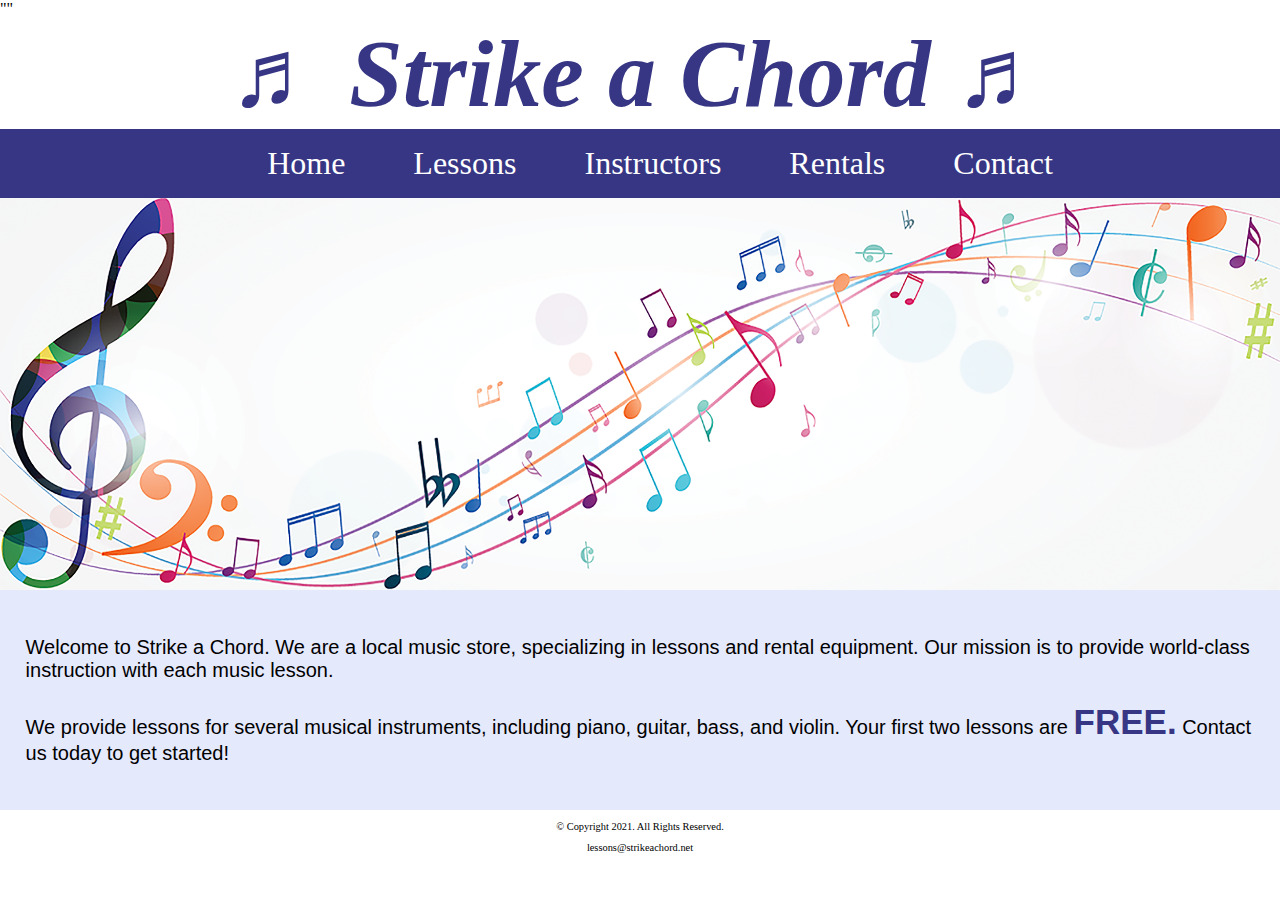
<file: Lab1/music/Index.html>
<!DOCTYPE html>
"<!--Student  Name:Theodore Petrides
  File  Name:HTMLlabs CH2
  Date:
-->"
<html lang="en">
  <head>
    <meta charset="utf-8">
    <link rel="stylesheet" href="css/styles.css">
    <title>Strike a Chord: Home page </title>
  </head>
  <body>
    <header>
      <h1>&#9836; Strike a Chord &#9836;</h1>
    </header>

    <nav>
      <ul>
            <li><a href="index.html">Home</a></li>
            <li><a href="Lessons.html">Lessons</a></li>
            <li><a href="instructors.html">Instructors</a></li>
            <li><a href="rentals.html">Rentals</a></li>
            <li><a href="contact.html">Contact</a></li>
        </ul>
    </nav>

    <!-- Hero Image -->
    <div id="hero">
      <img src="images/music-notes.png" alt="colorful music notes">
    </div>
<!-- Use the main area to add the main content to the webpage -->
    <main>
      <div id="intro">

        <p>Welcome to Strike a Chord. We are a local music store, specializing in
       lessons and rental equipment. Our mission is to provide world-class
       instruction with each music lesson.</p>

       <p>We provide lessons for several musical instruments, including piano,
          guitar, bass, and violin. Your first two lessons are <span class="action">FREE.</span> Contact us
         today to get started!</p>
     </div>
    </main>

    <footer>
      <p>&copy; Copyright 2021. All Rights Reserved.</p>
      <p>lessons@strikeachord.net</p>
    </footer>

  </body>
</html>
</file>
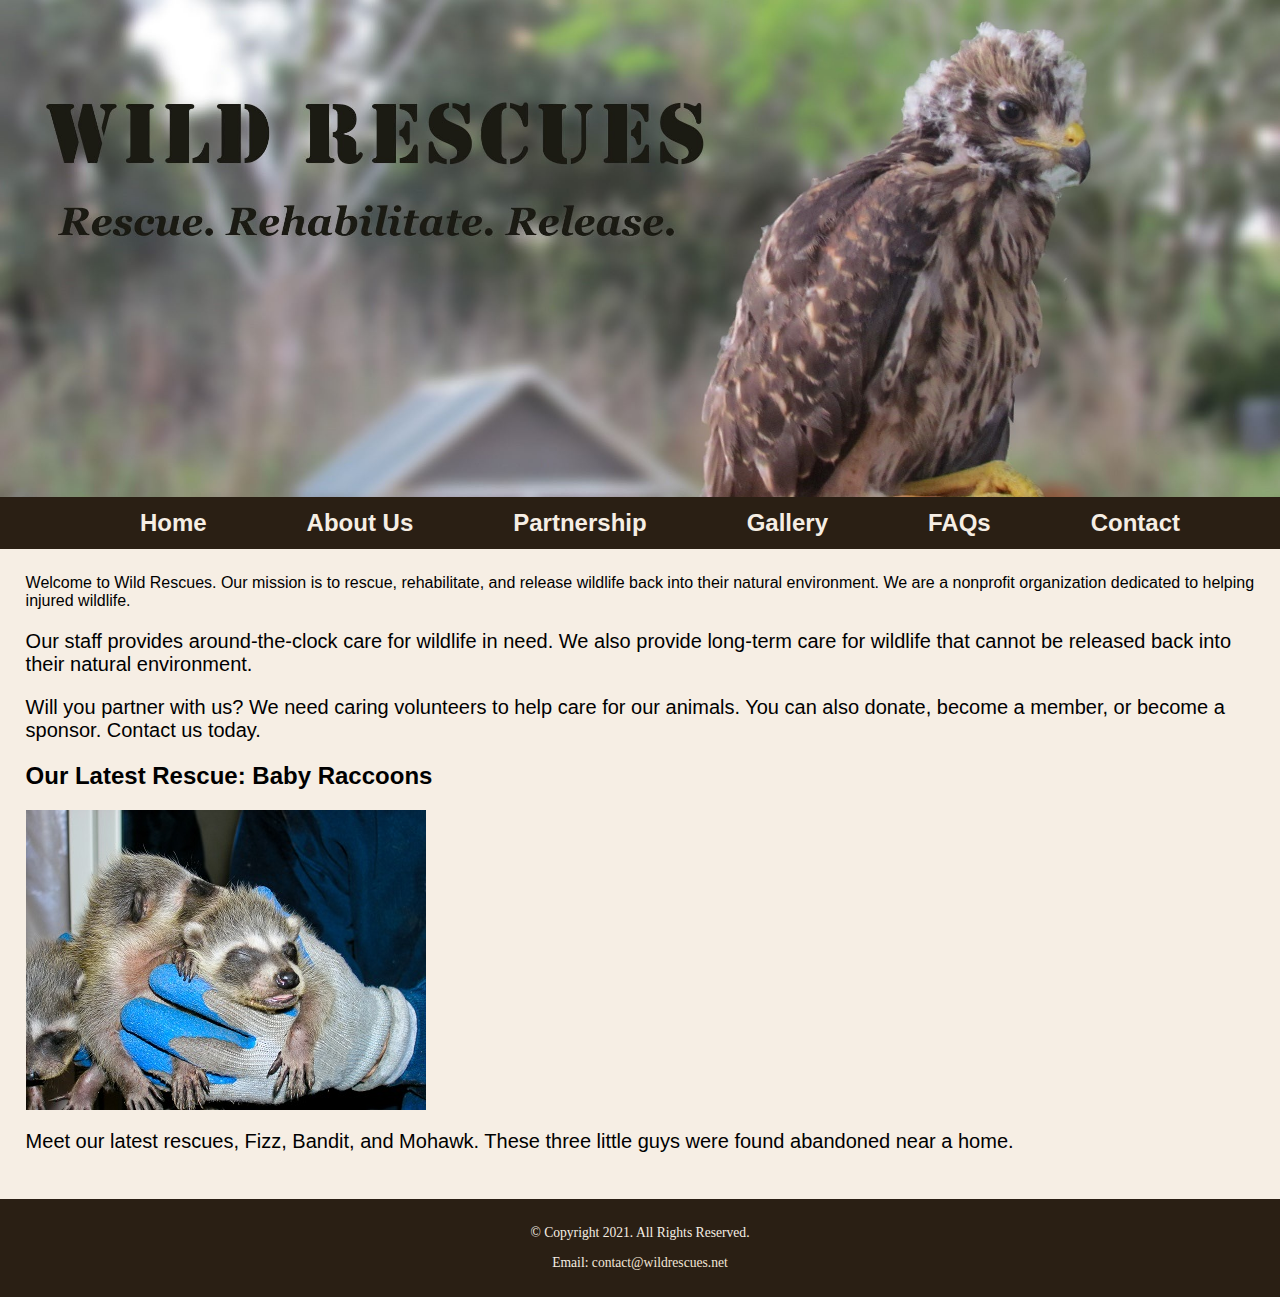
<file: Lab2/Rescue/index.html>
<!DOCTYPE html>
<!--Student  Name:Theodore Petrides
  File  Name:HTMLlabs CH2
  Date:
-->
<html lang="en">
  <head>
    <meta charset="utf-8">
    <link rel="stylesheet" href="css/styles.css">
    <title>Wild Rescues: Home </title>
  </head>
  <body>
    <header>
      <a href="index.html"><img src="images/baby-hawk.jpg" alt="rescued baby hawk"></a>
    </header>

    <nav>
      <ul>
      <li><a href="index.html">Home</a></li>
    <li><a href="about.html">About Us</a></li>
    <li><a href="partnership.html">Partnership</a></li>
    <li><a href="gallery.html">Gallery</a></li>
    <li><a href="faqs.html">FAQs</a></li>
    <li><a href="contact.html">Contact</a></li>
  </ul>
    </nav>
<!-- Use the main area to add the main content to the webpage -->
    <main>
      <div id="welcome"
    <p>Welcome to Wild Rescues. Our mission is to rescue, rehabilitate, and
       release wildlife back into their natural environment. We are a nonprofit
        organization dedicated to helping injured wildlife.</p>

        <p>Our staff provides around-the-clock care for wildlife in need. We
          also provide long-term care for wildlife that cannot be released back
          into their natural environment.</p><p>Will you partner with us? We
            need caring volunteers to help care for our animals. You can also
            donate, become a member, or become a sponsor. Contact us today.</p>
 </div>

 <div id="latest">
   <h2>Our Latest Rescue: Baby Raccoons</h2>
   <img src="images/baby-raccoons.jpg" alt="hands holding three baby raccoons">
      <p>Meet our latest rescues, Fizz, Bandit, and Mohawk. These three little
        guys were found abandoned near a home.</p>
    </main>


    <footer>
      <p>&copy; Copyright 2021. All Rights Reserved.</p>
       <p>Email: <a href="mailto:contact@wildrescues.net">contact@wildrescues.net</a></p>
    </footer>

  </body>
</html>
</file>
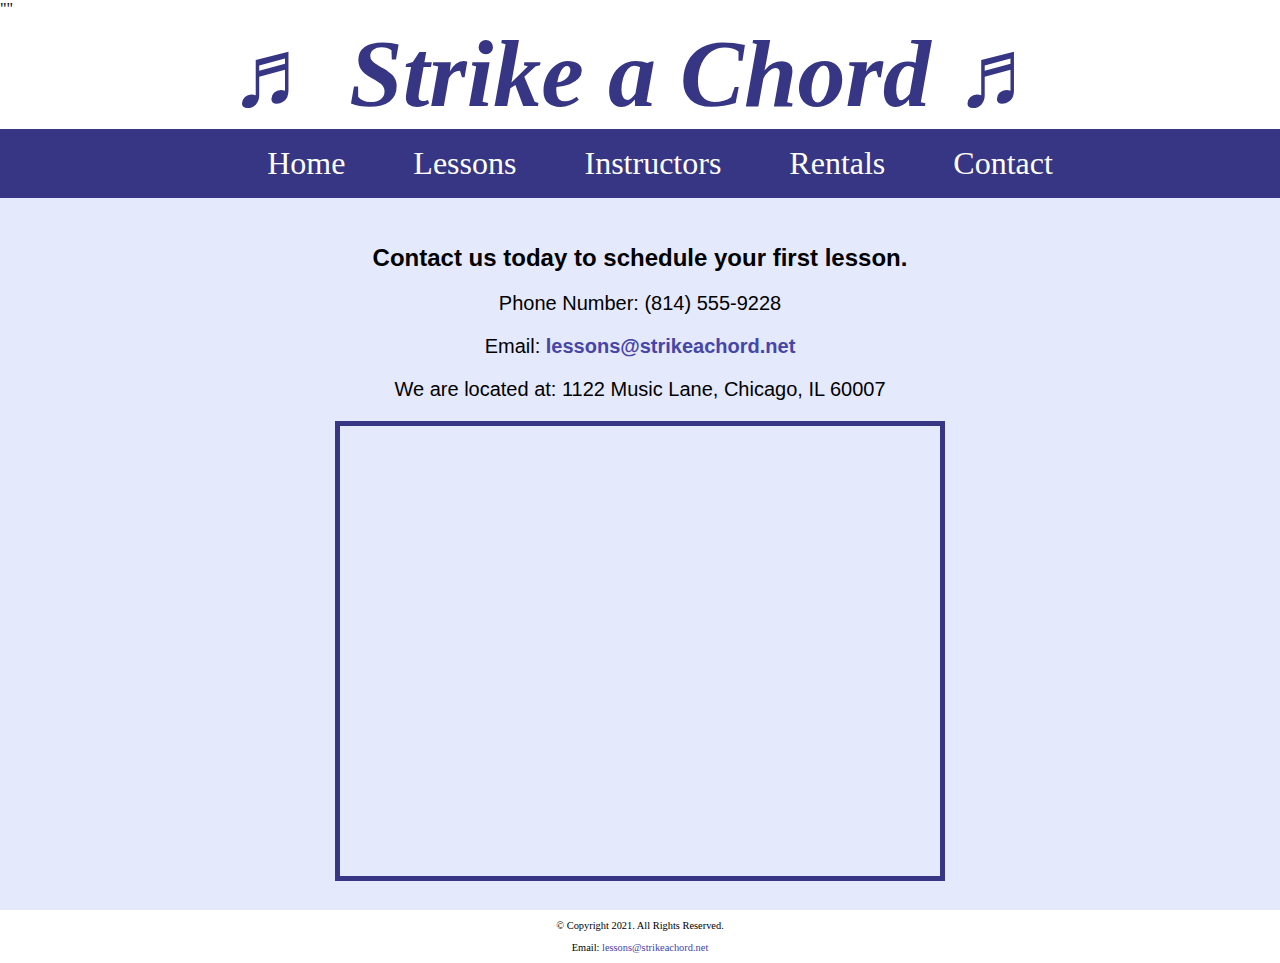
<file: Lab1/music/contact.html>
<!DOCTYPE html>
"<!--Student  Name:Theodore Petrides
  File  Name:HTMLlabs CH2
  Date:
-->"
<html lang="en">
  <head>
    <meta charset="utf-8">
      <link rel="stylesheet" href="css/styles.css">
    <title>Strike a Chord: Contact </title>
  </head>
  <body>
    <header>
      <h1>&#9836; Strike a Chord &#9836;</h1>
    </header>

    <nav>
      <ul>
            <li><a href="index.html">Home</a></li>
            <li><a href="Lessons.html">Lessons</a></li>
            <li><a href="instructors.html">Instructors</a></li>
            <li><a href="rentals.html">Rentals</a></li>
            <li><a href="contact.html">Contact</a></li>
        </ul>
    </nav>
<!-- Use the main area to add the main content to the webpage -->
    <main>
      <div id="contact">
      <h2>Contact us today to schedule your first lesson.</h2>
        <p>Phone Number: (814) 555-9228</p>
        <p>Email: <a href=”mailto:lessons@strikeachord.net”>lessons@strikeachord.net</a></p>
        <p>We are located at: 1122 Music Lane, Chicago, IL 60007</p>
        <iframe src="https://www.google.com/maps/embed?pb=!1m18!1m12!1m3!1d47430.57874990645!2d-88.027712447771!3d42.012911028049
        02!2m3!1f0!2f0!3f0!3m2!1i1024!2i768!4f13.1!3m3!1m2!1s0x880fb1c87fb312c1%3A0x74fc2bccb9ea251e!2sElk%20Grove%20Village%2C%20
        IL%2060007!5e0!3m2!1sen!2sus!4v1663879519491!5m2!1sen!2sus" width="600" height="450" class="map" allowfullscreen="" lo
        ading="lazy" referrerpolicy="no-referrer-when-downgrade">
      </iframe>

      </div>
    </main>

    <footer>
      <p>&copy; Copyright 2021. All Rights Reserved.</p>
      <p>Email: <a href="mailto:lessons@strikechord.net">lessons@strikeachord.net</a></p>
    </footer>

  </body>
</html>
</file>
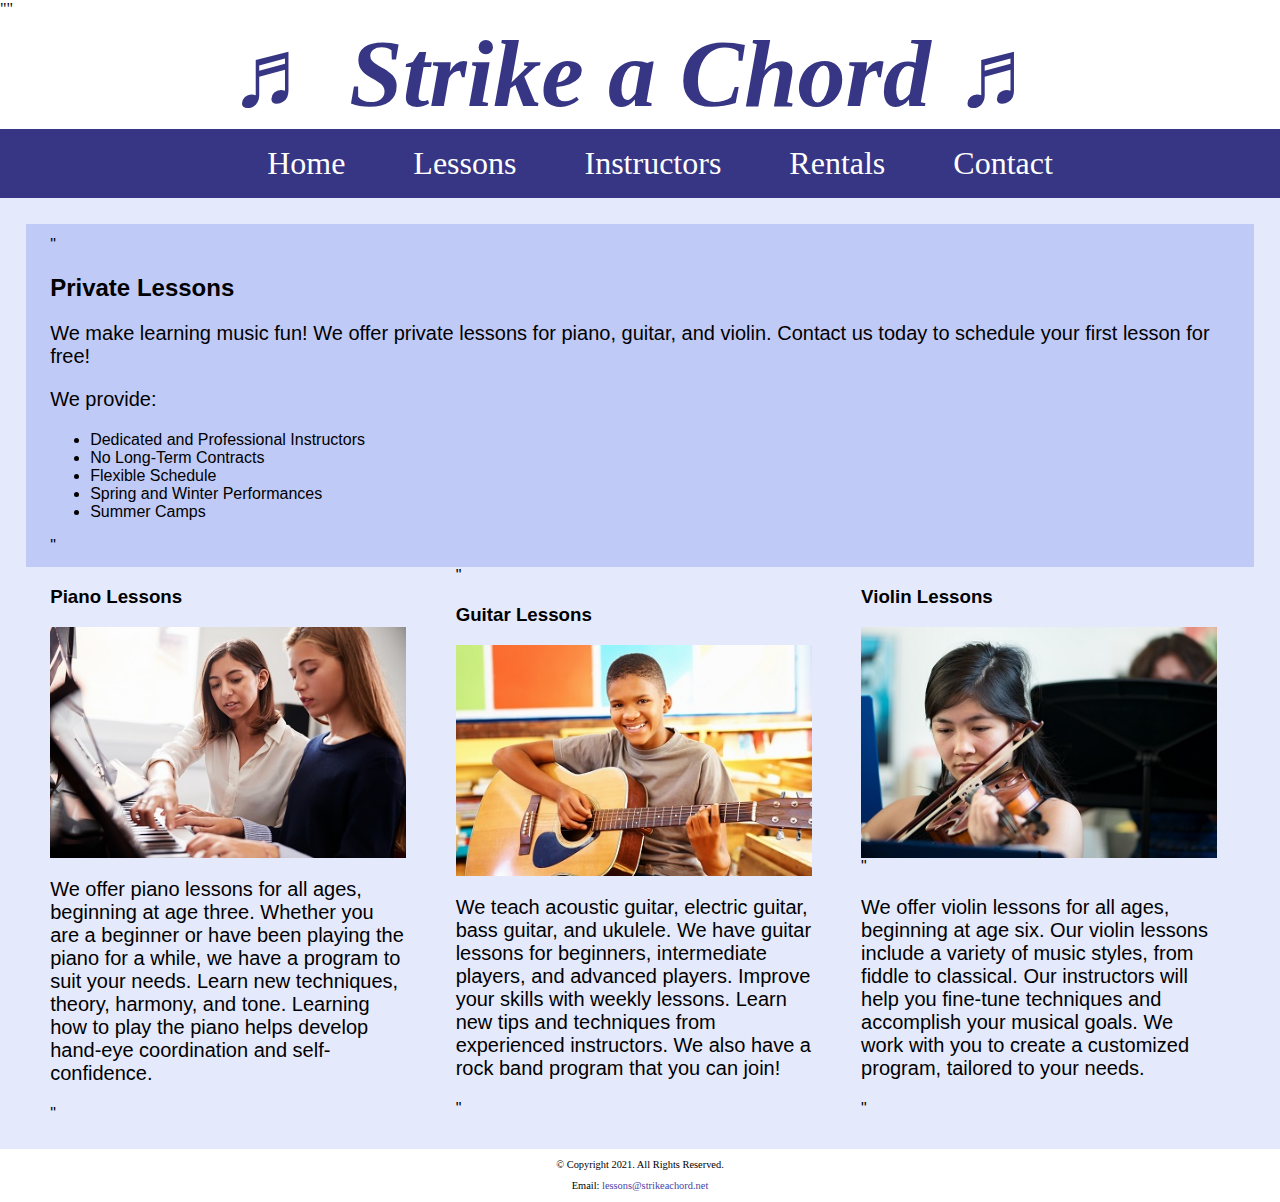
<file: Lab1/music/lessons.html>
<!DOCTYPE html>
"<!--Student  Name:Theodore Petrides
  File  Name:HTMLlabs CH2
  Date:
-->"
<html lang="en">
  <head>
    <meta charset="utf-8">
      <link rel="stylesheet" href="css/styles.css">
    <title>Strike a Chord: Lessons </title>
  </head>
  <body>
    <header>
      <h1>&#9836; Strike a Chord &#9836;</h1>
    </header>

    <nav>
      <ul>
            <li><a href="index.html">Home</a></li>
            <li><a href="Lessons.html">Lessons</a></li>
            <li><a href="instructors.html">Instructors</a></li>
            <li><a href="rentals.html">Rentals</a></li>
            <li><a href="contact.html">Contact</a></li>
        </ul>
    </nav>
<!-- Use the main area to add the main content to the webpage -->
    <main>
      <div id="info">
        "<h2>Private Lessons</h2><p>We make learning music fun! We offer private
           lessons for piano, guitar, and violin. Contact us today to schedule your
            first lesson  for free! </p>

            <p>We provide:</p>
            <ul>
              <li>Dedicated and Professional Instructors</li>
              <li>No Long-Term Contracts</li>
              <li>Flexible Schedule</li>
              <li>Spring and Winter Performances</li>
              <li>Summer Camps</li>
            </ul>"
      </div>

      <div id="piano">
        <h3>Piano Lessons</h3>
        <img src="images/piano-lesson.jpg" alt="piano teacher and student sitting at a piano" >
        <p>We offer piano lessons for all ages, beginning at age three. Whether
           you are a beginner or have been playing the piano for a while, we have
           a program to suit your needs. Learn new techniques, theory, harmony, and
            tone. Learning how to play the piano helps develop hand-eye coordination
            and self-confidence.</p>"
      </div>

      <div id="guitar">

      "<h3>Guitar Lessons</h3>
      <img src="images/child-guitar.jpg" alt="child with a smile holding a guitar" >
      <p>We teach acoustic guitar, electric guitar, bass guitar, and ukulele.
         We have guitar lessons for beginners, intermediate players, and advanced
          players. Improve your skills with weekly lessons. Learn new tips and
          techniques from experienced instructors. We also have a rock band program
           that you can join!</p>"
           </div>

           <div id=violin>
            <h3>Violin Lessons</h3>
             <img src="images/woman-violin.jpg" alt="woman playing the violin" >
             "<p>We offer violin lessons for all ages, beginning at age six. Our
                violin lessons include a variety of music styles, from fiddle to
                 classical. Our instructors will help you fine-tune techniques
                  and accomplish your musical goals. We work with you to create
                  a customized program, tailored to your needs.</p>"


    </main>

    <footer>
      <p>&copy; Copyright 2021. All Rights Reserved.</p>
      <p>Email: <a href="mailto:lessons@strikechord.net">lessons@strikeachord.net</a></p>
    </footer>

  </body>
</html>
</file>
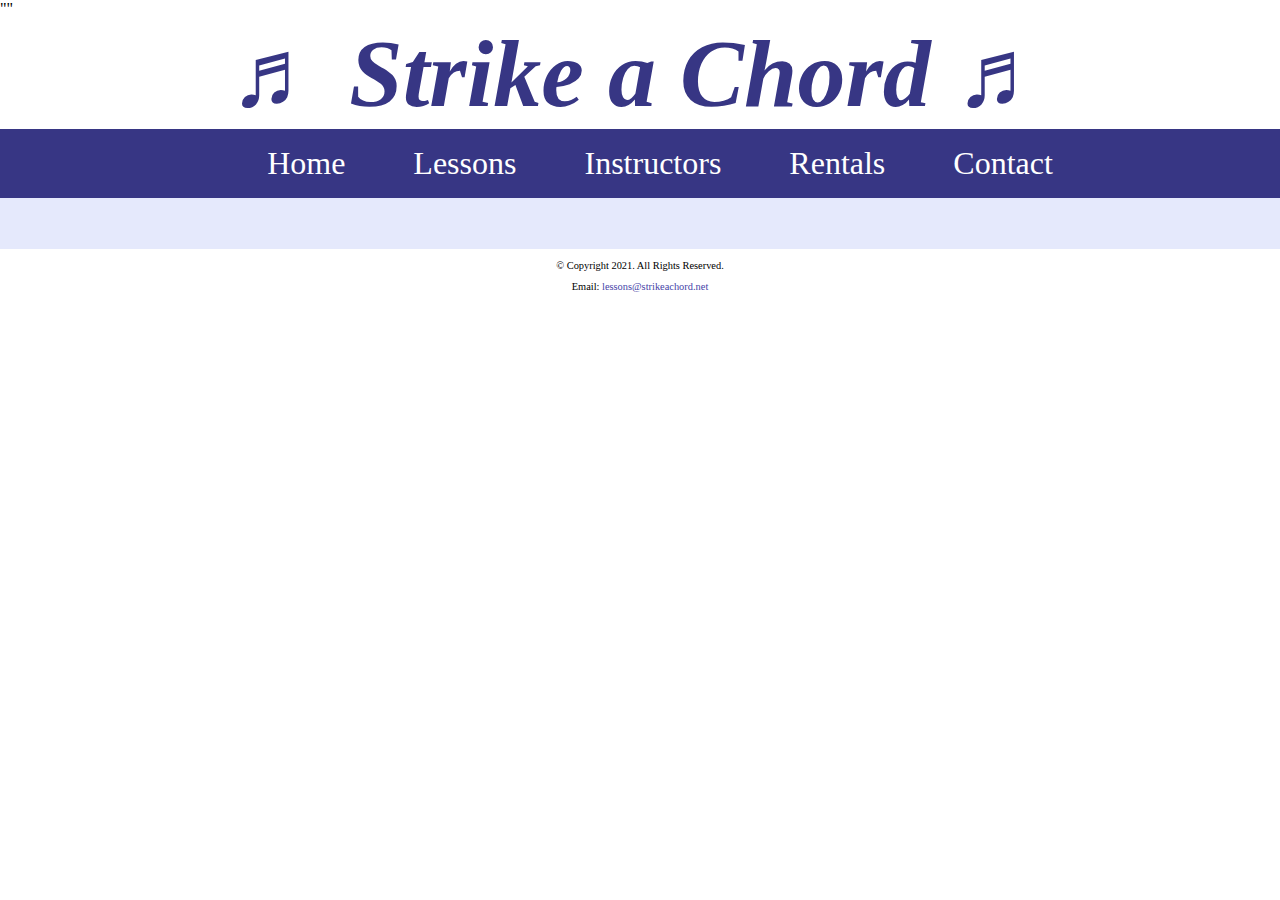
<file: Lab1/music/Template.html>
<!DOCTYPE html>
"<!--Student  Name:Theodore Petrides
  File  Name:HTMLlabs CH2
  Date:
-->"
<html lang="en">
  <head>
    <meta charset="utf-8">
      <link rel="stylesheet" href="css/styles.css">
    <title>Strike a Chord: Template </title>
  </head>
  <body>
    <header>
      <h1>&#9836; Strike a Chord &#9836;</h1>
    </header>

    <nav>
      <ul>
            <li><a href="index.html">Home</a></li>
            <li><a href="Lessons.html">Lessons</a></li>
            <li><a href="instructors.html">Instructors</a></li>
            <li><a href="rentals.html">Rentals</a></li>
            <li><a href="contact.html">Contact</a></li>
        </ul>
    </nav>
<!-- Use the main area to add the main content to the webpage -->
    <main>
      <div>
      </div>
    </main>

    <footer>
      <p>&copy; Copyright 2021. All Rights Reserved.</p>
      <p>Email: <a href="mailto:lessons@strikechord.net">lessons@strikeachord.net</a></p>
    </footer>

  </body>
</html>
</file>
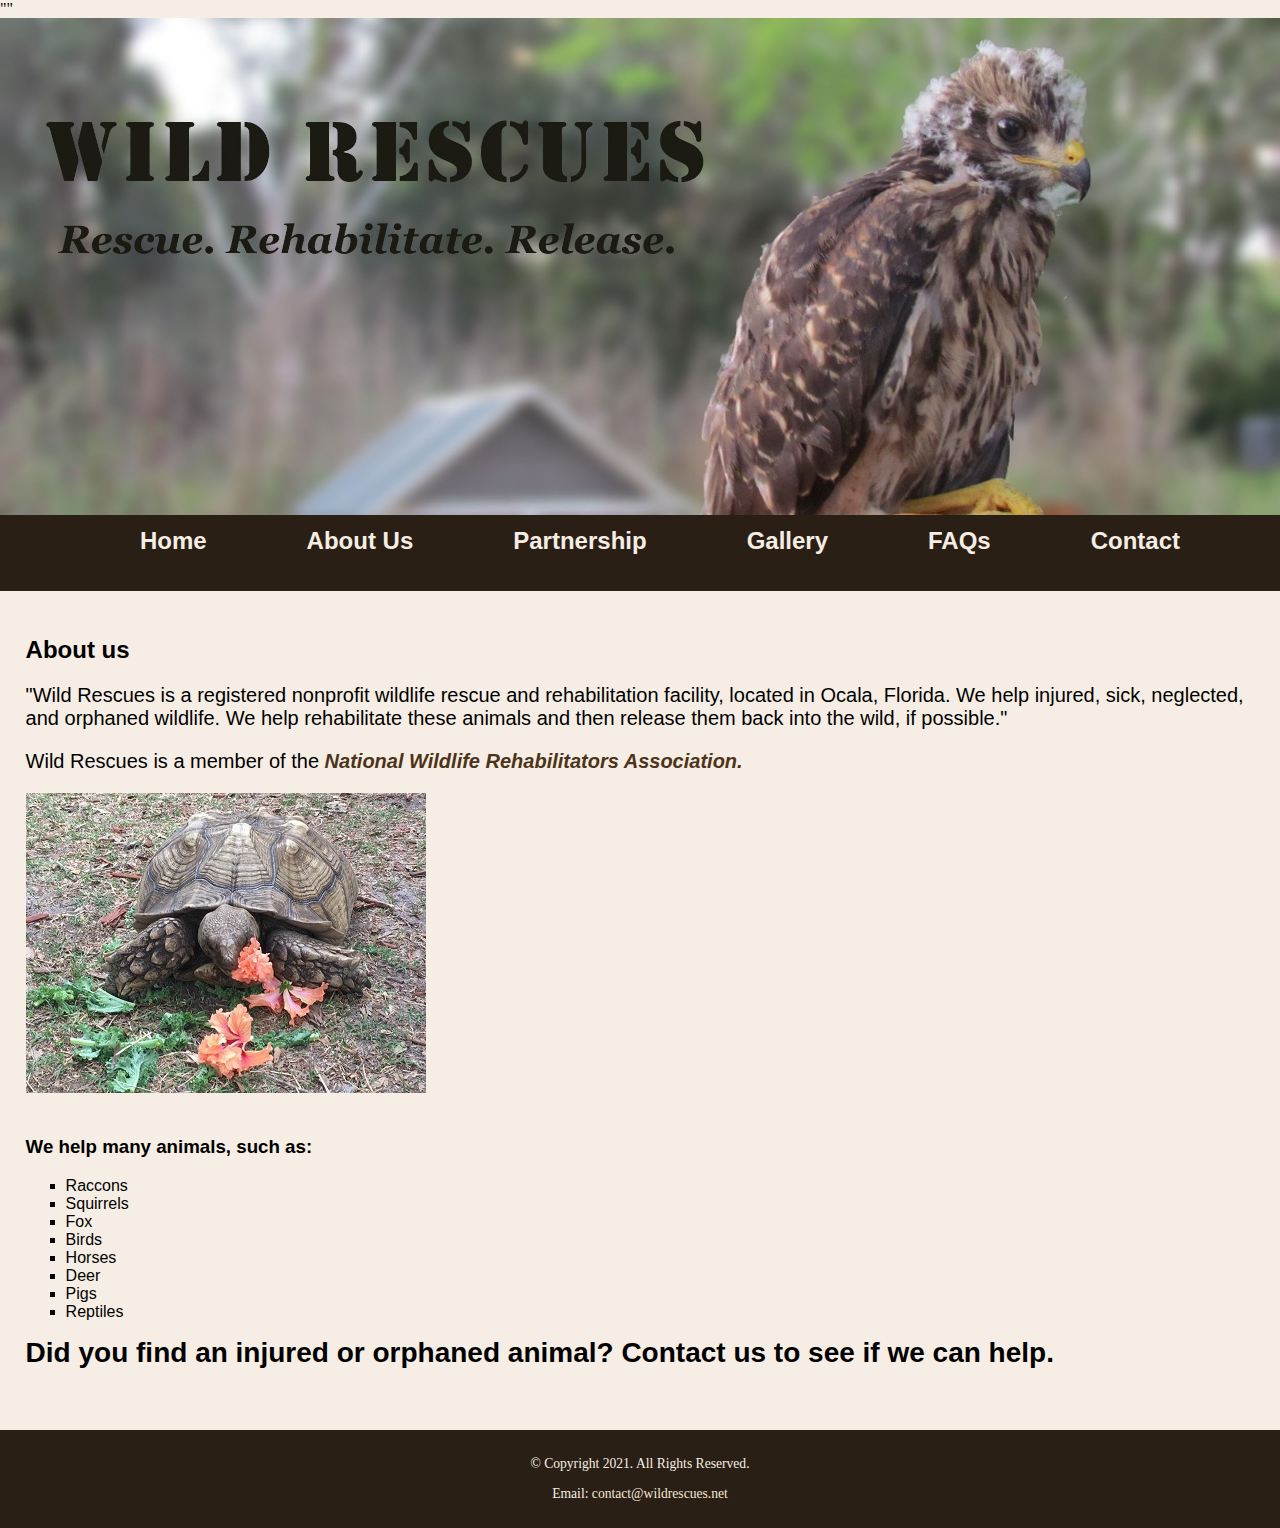
<file: Lab2/Rescue/about.html>
<!DOCTYPE html>
"<!--Student  Name:Theodore Petrides
  File  Name:HTMLlabs CH2
  Date:
-->"
<html lang="en">
  <head>
    <meta charset="utf-8">
    <link rel="stylesheet" href="css/styles.css">
    <title>Wild Rescues: About Us </title>
  </head>
  <body>
    <header>
    <a href="index.html"><img src="images/baby-hawk.jpg" alt="rescued baby hawk"></a>
    </header>

    <nav>
      <ul>
      <li><a href="index.html">Home</a></li>
    <li><a href="about.html">About Us</a></li>
    <li><a href="partnership.html">Partnership</a></li>
    <li><a href="gallery.html">Gallery</a></li>
    <li><a href="faqs.html">FAQs</a></li>
    <li><a href="contact.html">Contact</p></a></li>
  </ul>
    </nav>
<!-- Use the main area to add the main content to the webpage -->
    <main>
      <div id=info>
        <h2>About us</h2>

          <p>"Wild Rescues is a registered nonprofit wildlife rescue and
            rehabilitation facility, located in Ocala, Florida. We help injured,
             sick, neglected, and orphaned wildlife. We help rehabilitate these
             animals and then release them back into the wild, if possible."</p>

         <p>Wild Rescues is a member of the <a class="link" href="https://www.nrawildlife.org">National Wildlife Rehabilitators Association.</a></p>

            <img src="images/tortoise.jpg" alt="tortoise eating vegitabless" >

            <h3>We help many animals, such as:</h3>
            <ul>
              <li>Raccons</li>
              <li>Squirrels</li>
              <li>Fox</li>
              <li>Birds</li>
              <li>Horses</li>
              <li>Deer</li>
              <li>Pigs</li>
              <li>Reptiles</li>
              </ul>

              <span class="action" <p>Did you find an injured or orphaned animal? Contact us to see if we can help.</p></span>
      </div>
    </main>

    <footer>
      <p>&copy; Copyright 2021. All Rights Reserved.</p>
       <p>Email: <a href="mailto:contact@wildrescues.net">contact@wildrescues.net</a></p>
    </footer>

  </body>
</html>
</file>
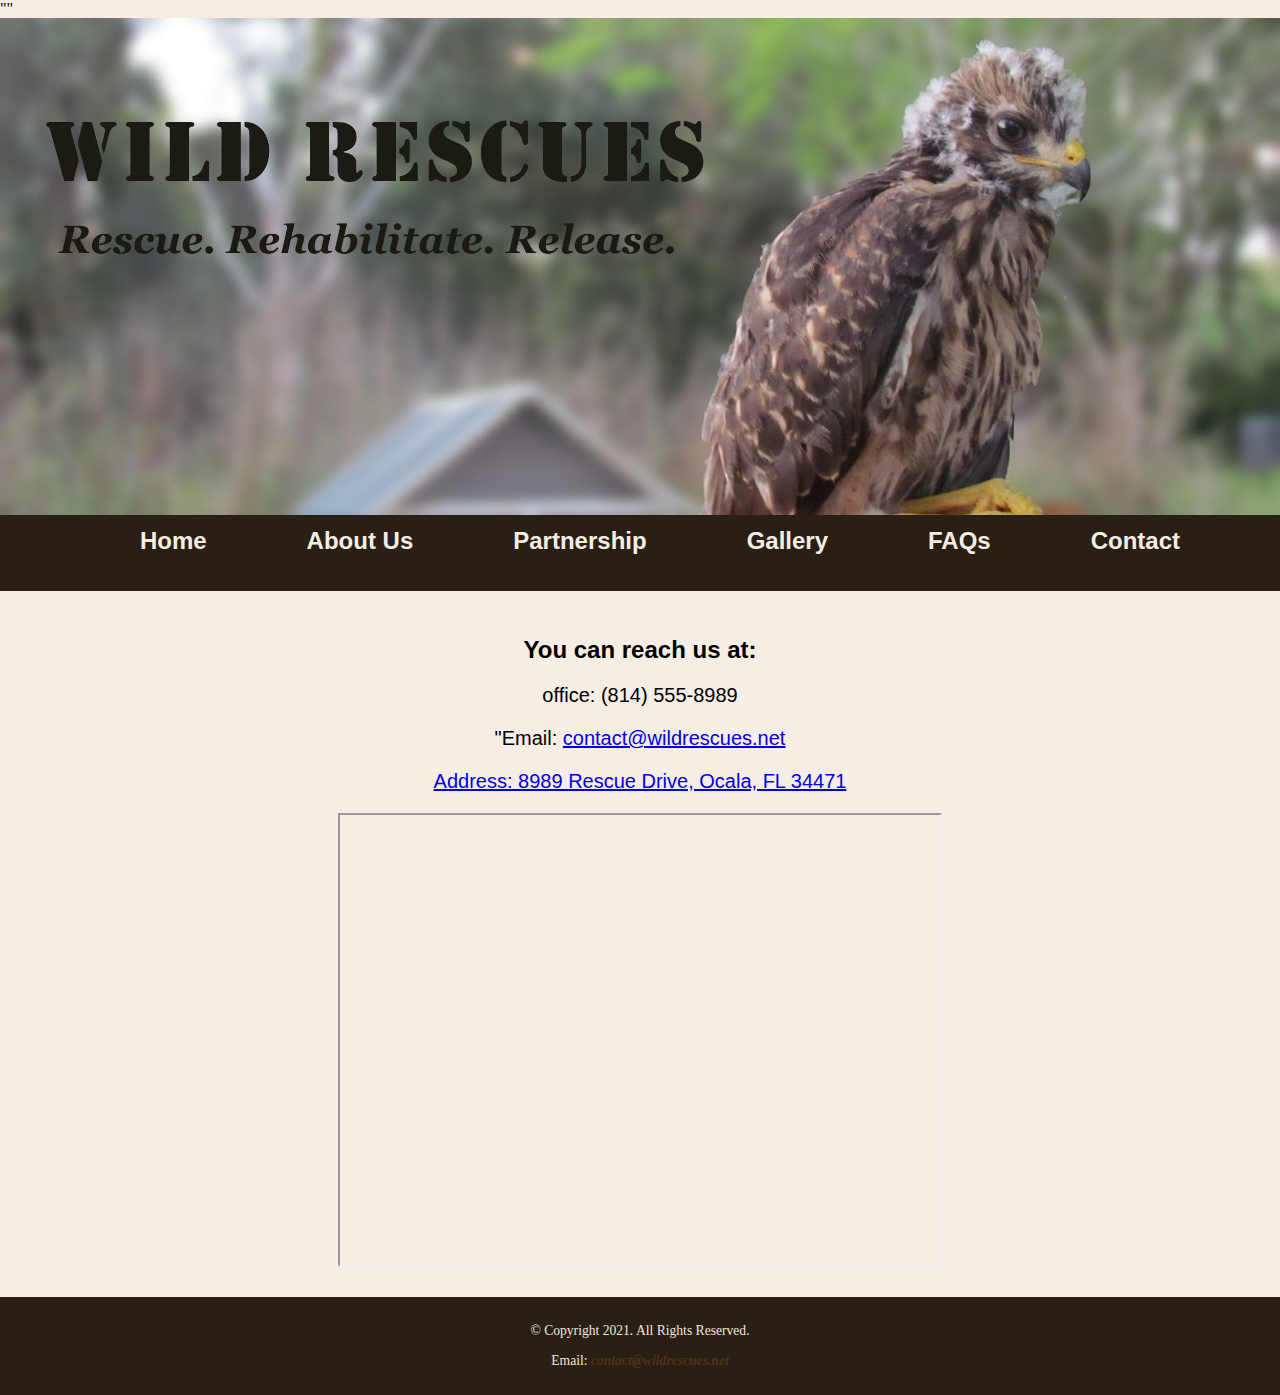
<file: Lab2/Rescue/contact.html>
<!DOCTYPE html>
"<!--Student  Name:Theodore Petrides
  File  Name:HTMLlabs CH2
  Date:
-->"
<html lang="en">
  <head>
    <meta charset="utf-8">
    <link rel="stylesheet" href="css/styles.css">
    <title>Wild Rescues: Template </title>
  </head>
  <body>
    <header>
      <a href="index.html"><img src="images/baby-hawk.jpg" alt="rescued baby hawk"></a>
    </header>

    <nav>
      <ul>
      <li><a href="index.html">Home</a></li>
    <li><a href="about.html">About Us</a></li>
    <li><a href="partnership.html">Partnership</a></li>
    <li><a href="gallery.html">Gallery</a></li>
    <li><a href="faqs.html">FAQs</a></li>
    <li><a href="contact.html">Contact</p></a></li>
  </ul>
    </nav>
<!-- Use the main area to add the main content to the webpage -->
    <main>
      <div id=contact>
        <h2>You can reach us at:</h2>
        <p>office: (814) 555-8989</p>
        <p>"Email: <a href="mailto:contact@wildrescues .net">contact@wildrescues.net</a"</p>
          <p>Address: 8989 Rescue Drive, Ocala, FL 34471</p>
          <iframe src="https://www.google.com/maps/embed?pb=!1m18!1m12!1m3!1d47430.57874990645!2d-88.027712447771!3d42.012911028049
          02!2m3!1f0!2f0!3f0!3m2!1i1024!2i768!4f13.1!3m3!1m2!1s0x880fb1c87fb312c1%3A0x74fc2bccb9ea251e!2sElk%20Grove%20Village%2C%20
          IL%2060007!5e0!3m2!1sen!2sus!4v1663879519491!5m2!1sen!2sus" width="600" height="450" class="map" allowfullscreen="" lo
          ading="lazy" referrerpolicy="no-referrer-when-downgrade"></iframe>
      </div>
    </main>

    <footer>
      <p>&copy; Copyright 2021. All Rights Reserved.</p>
       <p>Email: <a class="link" href="mailto:contact@wildrescues.net">contact@wildrescues.net</a></p>
    </footer>

  </body>
</html>
</file>
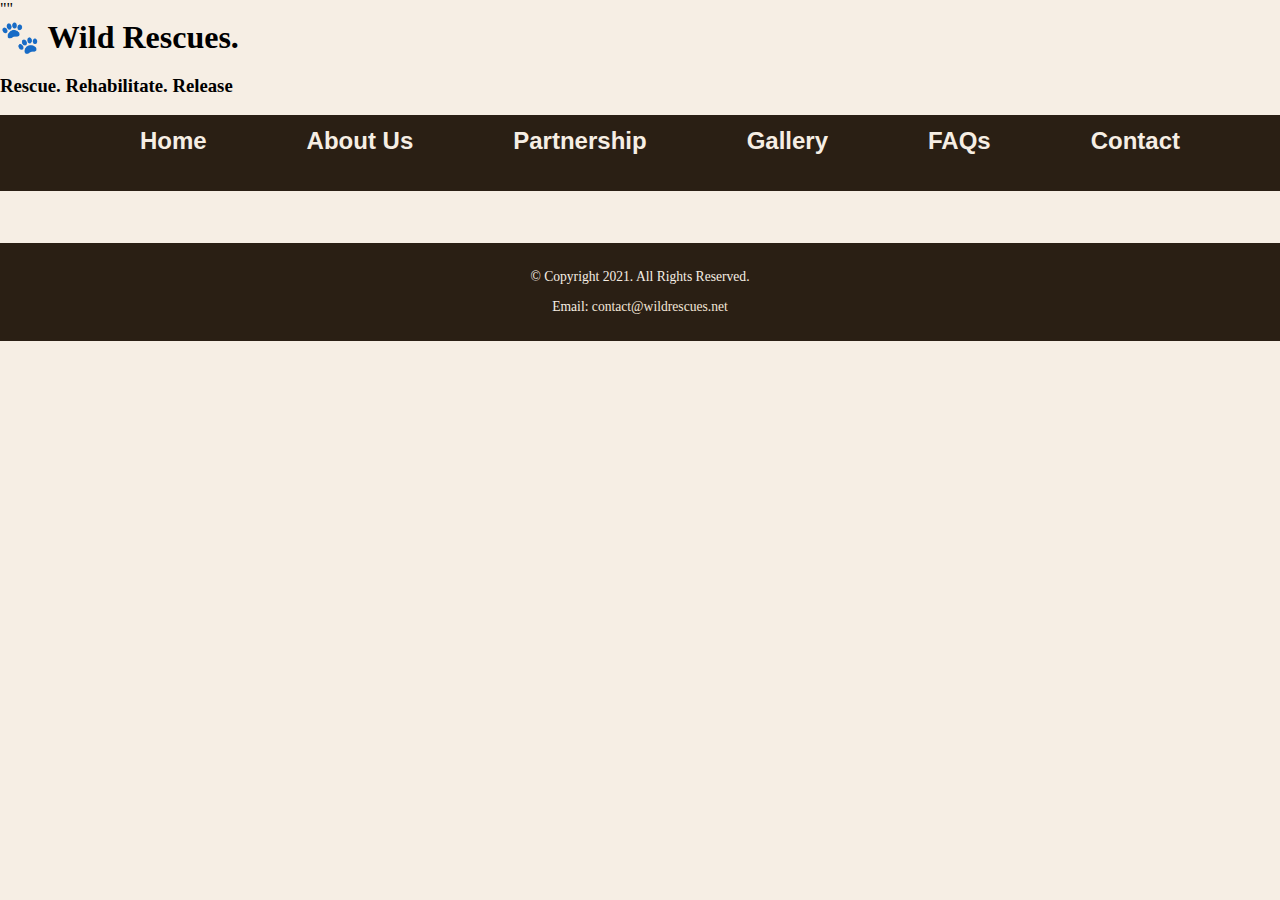
<file: Lab2/Rescue/Template.html>
<!DOCTYPE html>
"<!--Student  Name:Theodore Petrides
  File  Name:HTMLlabs CH2
  Date:
-->"
<html lang="en">
  <head>
    <meta charset="utf-8">
    <link rel="stylesheet" href="css/styles.css">
    <title>Wild Rescues: Template </title>
  </head>
  <body>
    <header>
      <h1>&#128062; Wild Rescues.</h1>
      <h3>Rescue. Rehabilitate. Release</h3>
    </header>

    <nav>
      <ul>
      <li><a href="index.html">Home</a></li>
    <li><a href="about.html">About Us</a></li>
    <li><a href="partnership.html">Partnership</a></li>
    <li><a href="gallery.html">Gallery</a></li>
    <li><a href="faqs.html">FAQs</a></li>
    <li><a href="contact.html">Contact</p></a></li>
  </ul>
    </nav>
<!-- Use the main area to add the main content to the webpage -->
    <main>
      <div>

      </div>
    </main>

    <footer>
      <p>&copy; Copyright 2021. All Rights Reserved.</p>
       <p>Email: <a href="mailto:contact@wildrescues.net">contact@wildrescues.net</a></p>
    </footer>

  </body>
</html>
</file>
<file: Lab1/music/css/styles.css>
/*
Author: Throdore Petrides
Date:
File Name: styles.css
*/

/* CSS Reset */
body, header, nav, main, footer, img, h1 {
  margin: 0;
  padding: 0;
  border: 0;
}

/* Style rule for images */
img {
  max-width: 100%;
     display: block;
     }

  /* Style rules for header content */
  header {
    text-align: center;
    font-size: 3em;
    color: #373684;
    }

    header h1 {
      font-style: italic;
      }

/* Style rules for navigation area */
nav {
  background-color: #373684;
  }

  nav ul {
    list-style-type: none;
    margin: 0;
    text-align: center;
    }

    nav li {
      display: inline-block;
      font-size: 2em;
      }

      nav li a {
        display: block;
        color: #fff;
        text-align: center;
        padding: 0.5em 1em;
        text-decoration: none;
        }

    /* Style rules for main content */
    main  {
      padding: 2%;
      background-color: #e5e9fc;
      overflow: auto;
      font-family: Verdana, Arial, sans-serif;
      }

      main p {
        font-size: 1.25em;
        }

        .action  {
          font-size: 1.75em;
          color: #373684;
          font-weight: bold;
          }

#piano, #guitar, #violin {
  width: 29%;
  float: left;
  margin: 0 2%;
  }

  #info  {
    clear: left;
    background-color: #c0caf7;
    padding: 1% 2%;
    }

    #contact  {
      text-align: center;
      }

      #contact a {
        color: #4645a8;
        text-decoration: none;
        font-weight: bold;
        }

        .map  {
          border: 5px solid #373684;
          }

    /* Style rules for footer content */
    footer  {
      text-align: center;
      font-size: 0.65em;
      clear: left;
      }

      footer a {
        color: #4645a8;
        text-decoration: none;
        }
</file>
<file: Lab2/Rescue/css/styles.css>
/*
Author: Throdore Petrides
Date:
File Name: styles.css
*/

/* CSS Reset */
body, header, nav, main, footer, img, h1 {
  margin: 0;
  padding: 0;
  border: 0;
}

/* Style rule for body & images */
body {
  background-color: #f6eee4;
}

img {
  max-width: 100%;
     display: block;
     }

/* Style rules for navigation area */
     nav {
       background-color: #2a1f14;
       }

       nav ul {
         list-style-type: none;
         margin: 0;
         text-align: center;
         }

         nav li {
           display: inline-block;
           font-size: 1.5em;
           font-family: Geneva, Arial, sans-serif;
           font-weight: bold;
           }

           nav li a {
             display: block;
             color: #f6eee4;
             padding: 0.5em 2em;
             text-decoration: none;
             }

             /* Style rules for main content */
             main  {
               padding: 2%;
               font-family: Verdana, Arial, sans-serif;
               }

               main p {
                 font-size: 1.25em;
                 }

                 main h3{
                   padding-top: 2%
                 }


                 main ul{
                   list-style-type: square;
                 }


                 .link{
                   color: #4d3319;
                   text-decoration: none;
                   font-weight: bold;
                   font-style: italic;
                 }


                 .action  {
                   font-size: 1.75em;
                  text-align: center;
                   font-weight: bold;
                   }
         #contact{
           text-align: center;
         }

             /* Style rules for footer content */
             footer  {
               text-align: center;
               font-size: 0.85em;
              color: #f6eee4;
              background-color: #2a1f14;
              padding: 1% 0%
               }

               footer a {
                 color: #f3e6d8;
                 text-decoration: none;
                 }
</file>
